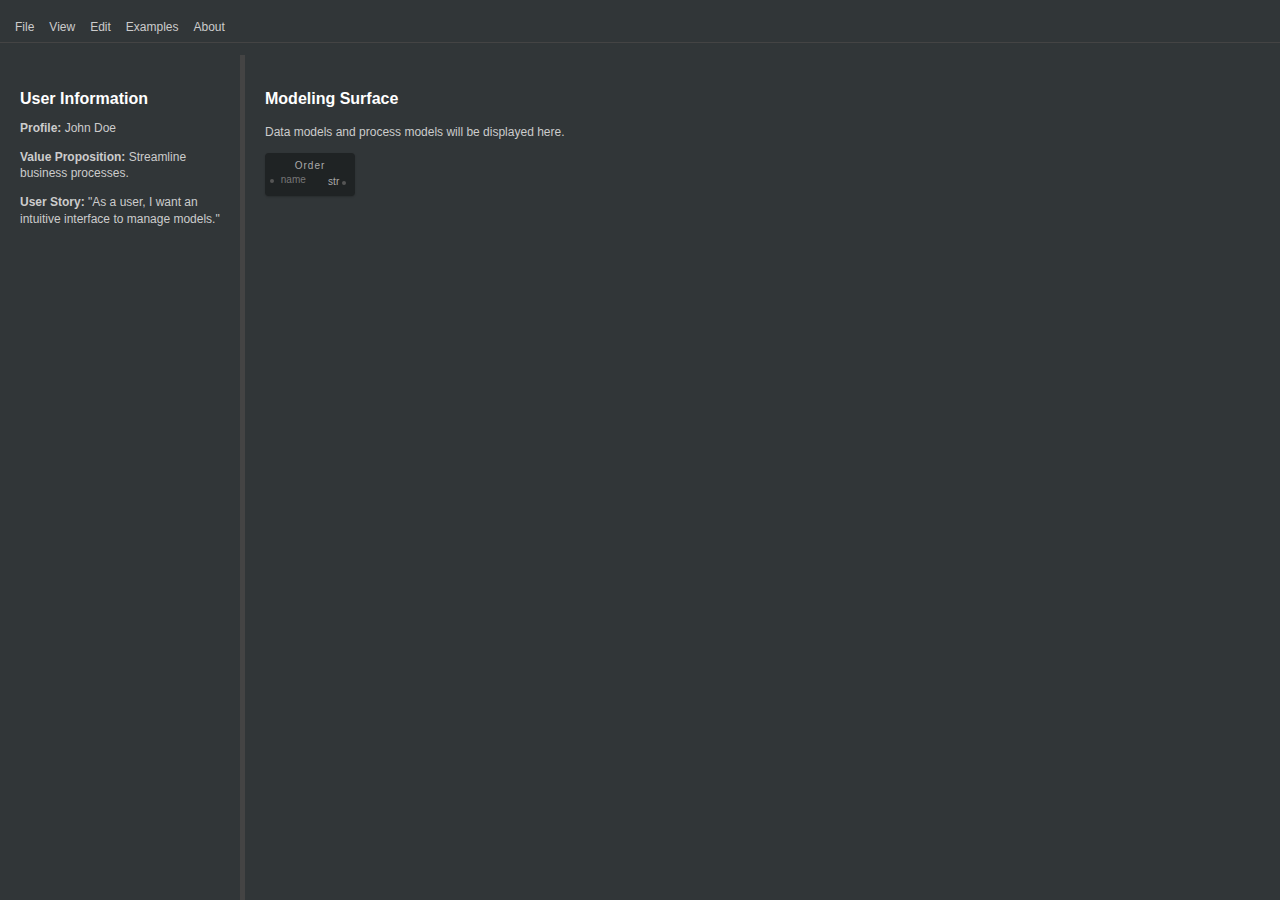
<file: index.html>
<!DOCTYPE html>
<html lang="en">
  <head>
    <meta charset="UTF-8" />
    <meta name="viewport" content="width=device-width, initial-scale=1.0" />
    <title>Modeling Screen</title>
    <style>
      /* General Reset and Body Styling */
      body {
        margin: 0;
        font-family: "Source Sans Pro", "Helvetica Neue", Arial, Helvetica,
          sans-serif;
        font-size: 12px;
        line-height: 1.4em;
        color: #ccc;
        background: #313638;
        display: flex;
        flex-direction: column;
        height: 100vh;
      }

      .node {
        box-shadow: 0px 1px 2px 0px rgba(0, 0, 0, 0.2);
        position: absolute !important;
        padding: 4px;
        border: 1px solid transparent;
        border-radius: 4px;
        min-width: 80px;
        background: #1f2324;
        width: 80px;
        color: #aaa;
        font-size: 10px;

        position: relative;
      }

      .head {
        font-weight: normal;
        letter-spacing: 1px;
        text-align: center;
      }
      .options {
        overflow: hidden;
        width: 100%;
      }

      .inputs {
        display: inline;
        float: left;
        color: #777;
        width: 50%;
      }

      .field {
        display: inline-block;
        width: 100%;
        vertical-align: middle;
        line-height: 10px;
      }

      .inner-field {
        cursor: pointer;
        display: inline-block;
        min-width: 100%;
        min-height: 16px;
        background: transparent;
      }

      .inner-field span {
        margin-right: 4px;
      }

      .node .inner-field span {
        display: inline-block;
        width: 4px;
        height: 4px;
        background: #555;
        -moz-border-radius: 4px;
        -webkit-border-radius: 4px;
        border-radius: 4px;
      }

      .center {
        float: left;
      }

      .outputs {
        float: right;
        width: 50%;
      }

      .node .outputs > div {
        display: inline-block;
        width: 100%;
        vertical-align: middle;
        line-height: 10px;
        height: 12px;
        text-align: right;
      }

      .node .inner-field {
        cursor: pointer;
        display: inline-block;
        min-width: 100%;
        min-height: 16px;
        background: transparent;
      }

      .node .inner-field span {
        display: inline-block;
        width: 4px;
        height: 4px;
        background: #555;
        -moz-border-radius: 4px;
        -webkit-border-radius: 4px;
        border-radius: 4px;
      }

      /* Menu Bar Styling */
      .menu-bar {
        background: #313638;
        height: 30px;
        display: flex;
        align-items: center;
        padding: 0 15px;
        border-bottom: 1px solid #444;
      }

      .menu-bar li {
        list-style: none;
        margin-right: 15px;
      }

      .menu-bar a {
        text-decoration: none;
        color: #ccc;
        font-size: 12px;
        cursor: pointer;
        transition: color 0.3s;
      }

      .menu-bar a:hover {
        color: #fff;
      }

      /* Modal Styling */
      .modal {
        position: absolute;
        background: #232628;
        padding: 10px;
        border-radius: 8px;
        box-shadow: 0 4px 10px rgba(0, 0, 0, 0.5);
        display: none;
        z-index: 10;
      }

      .modal ul {
        list-style: none;
        padding: 0;
        margin: 0;
      }

      .modal ul li {
        margin: 8px 0;
        font-size: 12px;
        cursor: pointer;
        color: #ccc;
      }

      .modal ul li:hover {
        color: #fff;
      }

      /* Layout Styling */
      .content {
        display: flex;
        flex: 1;
        overflow: hidden;
        background: #313638;
      }

      /* Resizable Side Bar */
      .side-bar {
        width: 200px;
        min-width: 200px;
        background: #313638;
        padding: 20px;
        overflow-y: auto;
        color: #ccc;
      }

      .side-bar h3 {
        font-size: 16px;
        margin-bottom: 10px;
        color: #fff;
      }

      .resizer {
        width: 5px;
        cursor: ew-resize;
        background: #444;
      }

      /* Modeling Section Styling */
      .model-section {
        flex: 1;
        background: #313638;
        padding: 20px;
        overflow-y: auto;
        color: #ccc;
      }

      .model-section h3 {
        font-size: 16px;
        color: #fff;
      }
    </style>
  </head>
  <body>
    <!-- Menu Bar -->
    <ul class="menu-bar">
      <li><a href="#" class="menu-item" data-modal="fileModal">File</a></li>
      <li><a href="#" class="menu-item" data-modal="viewModal">View</a></li>
      <li><a href="#">Edit</a></li>
      <li><a href="#">Examples</a></li>
      <li><a href="#">About</a></li>
    </ul>

    <!-- Modals -->
    <div class="modal" id="fileModal">
      <ul>
        <li>New</li>
        <li>Open</li>
        <li>Save</li>
        <li>Export to Code</li>
        <li>Export Image</li>
      </ul>
    </div>

    <div class="modal" id="viewModal">
      <ul>
        <li>Toggle Grid</li>
        <li>Zoom In</li>
        <li>Zoom Out</li>
        <li>Full Screen</li>
      </ul>
    </div>

    <!-- Main Content -->
    <div class="content">
      <!-- Side Bar -->
      <div class="side-bar">
        <h3>User Information</h3>
        <p><strong>Profile:</strong> John Doe</p>
        <p>
          <strong>Value Proposition:</strong> Streamline business processes.
        </p>
        <p>
          <strong>User Story:</strong> "As a user, I want an intuitive interface
          to manage models."
        </p>
      </div>

      <!-- Resizer -->
      <div class="resizer"></div>

      <!-- Modeling Section -->
      <div class="model-section">
        <h3>Modeling Surface</h3>
        <p>Data models and process models will be displayed here.</p>
        <div class="node">
          <div class="head">
            <span>Order</span>
          </div>

          <div class="options">
            <div class="inputs">
              <div class="field">
                <span class="inner-field">
                  <span></span>
                  name
                </span>
              </div>
            </div>

            <div class="center"></div>

            <div class="outputs">
              <div class="field field-out">
                <span class="inner-field">
                  str
                  <span></span>
                </span>
              </div>
            </div>
          </div>
        </div>
      </div>
    </div>

    <script>
      // Modal Toggle
      document.querySelectorAll(".menu-item").forEach((item) => {
        item.addEventListener("click", (event) => {
          event.preventDefault();

          // Close other modals
          document
            .querySelectorAll(".modal")
            .forEach((modal) => (modal.style.display = "none"));

          // Get modal and position it
          const modalId = item.getAttribute("data-modal");
          const modal = document.getElementById(modalId);
          const rect = item.getBoundingClientRect();

          modal.style.top = `${rect.bottom}px`;
          modal.style.left = `${rect.left}px`;
          modal.style.display = "block";
        });
      });

      // Resizable Sidebar
      const resizer = document.querySelector(".resizer");
      const sideBar = document.querySelector(".side-bar");
      let isResizing = false;

      resizer.addEventListener("mousedown", () => {
        isResizing = true;
        document.body.style.cursor = "ew-resize";
      });

      document.addEventListener("mousemove", (e) => {
        if (isResizing) {
          const newWidth = Math.max(200, e.clientX); // Ensure minimum width
          sideBar.style.width = `${newWidth}px`;
        }
      });

      document.addEventListener("mouseup", () => {
        isResizing = false;
        document.body.style.cursor = "default";
      });
    </script>
  </body>
</html>
</file>
